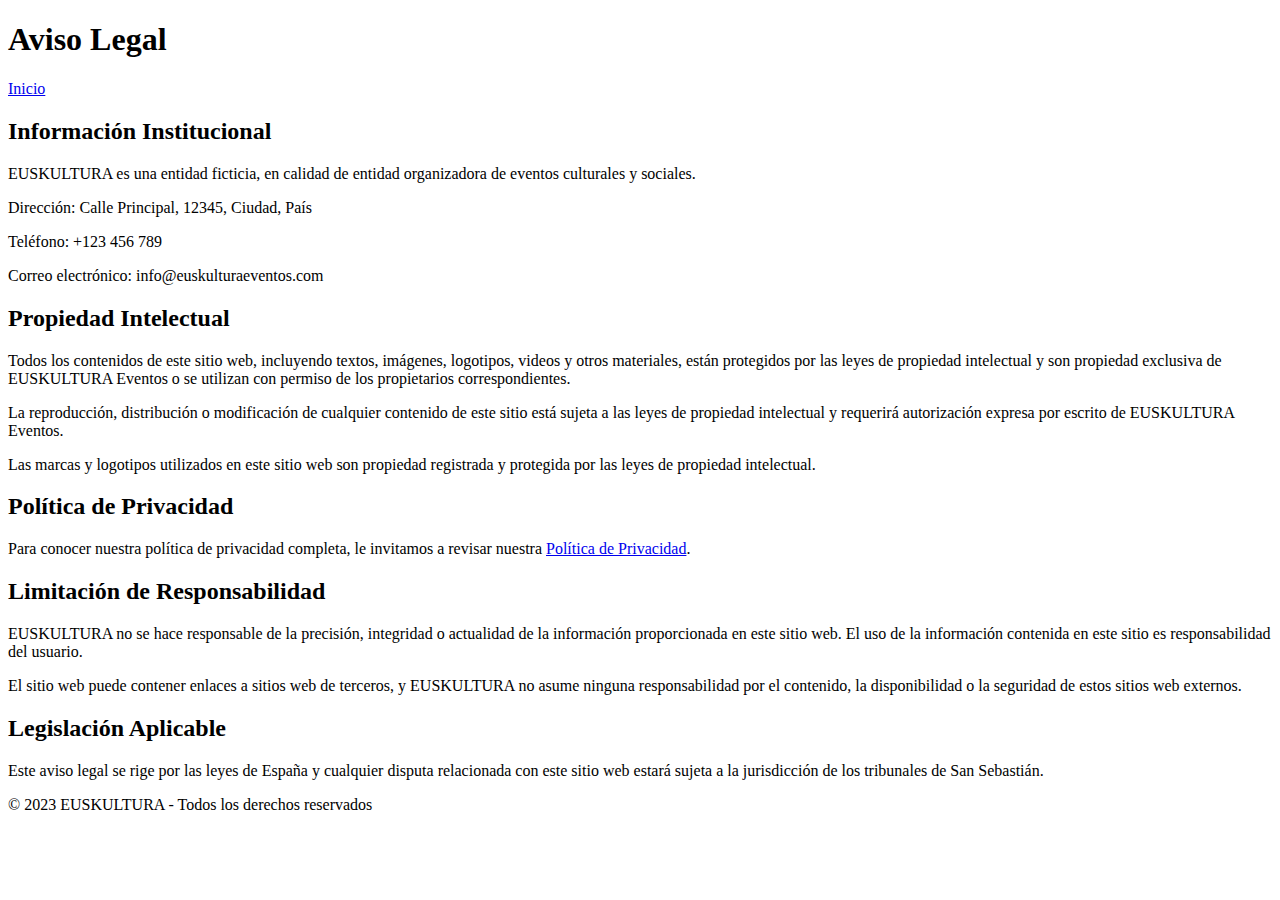
<file: avisolegal.html>
<!DOCTYPE html>
<html>
<head>
    <meta charset="UTF-8">
    <title>Aviso Legal - EUSKULTURA</title>
    <link rel = "icon" href = "Imagenes/LogoEUSKK.png"
            type = "image/x-icon">
</head>
<body>
    <header>
        <h1>Aviso Legal</h1>
    </header>
    <nav>
        <a href="index.html">Inicio</a>
    </nav>
    <main>
        <section>
            <h2>Información Institucional</h2>
            <p>EUSKULTURA es una entidad ficticia, en calidad de entidad organizadora de eventos culturales y sociales.</p>
            <p>Dirección: Calle Principal, 12345, Ciudad, País</p>
            <p>Teléfono: +123 456 789</p>
            <p>Correo electrónico: info@euskulturaeventos.com</p>
        </section>
        <section>
            <h2>Propiedad Intelectual</h2>
            <p>Todos los contenidos de este sitio web, incluyendo textos, imágenes, logotipos, videos y otros materiales, están protegidos por las leyes de propiedad intelectual y son propiedad exclusiva de EUSKULTURA Eventos o se utilizan con permiso de los propietarios correspondientes.</p>
            <p>La reproducción, distribución o modificación de cualquier contenido de este sitio está sujeta a las leyes de propiedad intelectual y requerirá autorización expresa por escrito de EUSKULTURA Eventos.</p>
            <p>Las marcas y logotipos utilizados en este sitio web son propiedad registrada y protegida por las leyes de propiedad intelectual.</p>
        </section>
        <section>
            <h2>Política de Privacidad</h2>
            <p>Para conocer nuestra política de privacidad completa, le invitamos a revisar nuestra <a href="politicaprivacidad.html">Política de Privacidad</a>.</p>
        </section>
        <section>
            <h2>Limitación de Responsabilidad</h2>
            <p>EUSKULTURA no se hace responsable de la precisión, integridad o actualidad de la información proporcionada en este sitio web. El uso de la información contenida en este sitio es responsabilidad del usuario.</p>
            <p>El sitio web puede contener enlaces a sitios web de terceros, y EUSKULTURA no asume ninguna responsabilidad por el contenido, la disponibilidad o la seguridad de estos sitios web externos.</p>
        </section>
        <section>
            <h2>Legislación Aplicable</h2>
            <p>Este aviso legal se rige por las leyes de España y cualquier disputa relacionada con este sitio web estará sujeta a la jurisdicción de los tribunales de San Sebastián.</p>
        </section>
    </main>
    <footer>
        <p>&copy; 2023 EUSKULTURA - Todos los derechos reservados</p>
    </footer>

</body>
</html>
</file>
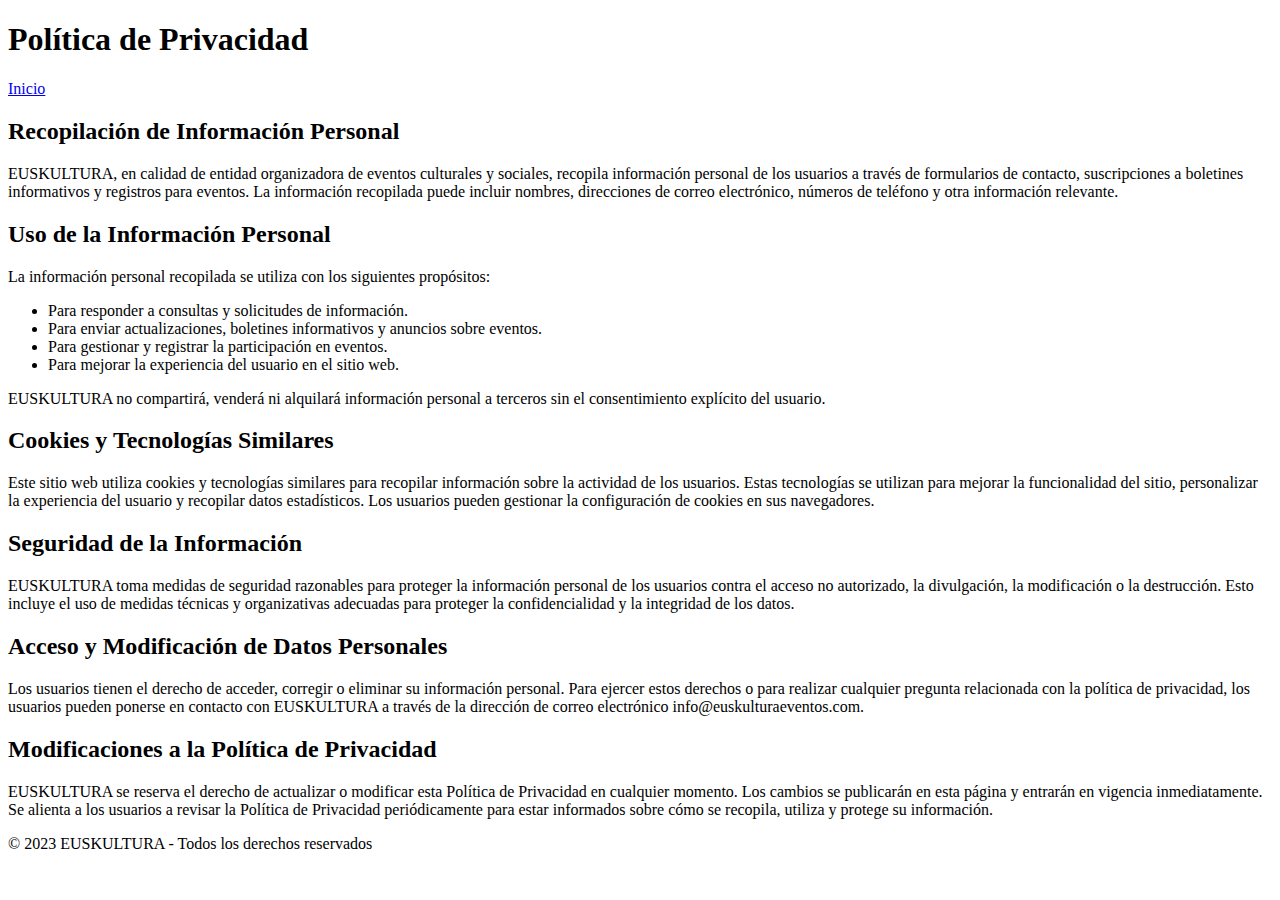
<file: politicaprivacidad.html>
<!DOCTYPE html>
<html>
<head>
    <meta charset="UTF-8">
    <title>Política de Privacidad - EUSKULTURA</title>
    <link rel = "icon" href = "Imagenes/LogoEUSKK.png"
            type = "image/x-icon">
</head>
<body>
    <header>
        <h1>Política de Privacidad</h1>
    </header>
    <nav>
        <a href="index.html">Inicio</a>
    </nav>
    <main>
        <section>
            <h2>Recopilación de Información Personal</h2>
            <p>EUSKULTURA, en calidad de entidad organizadora de eventos culturales y sociales, recopila información personal de los usuarios a través de formularios de contacto, suscripciones a boletines informativos y registros para eventos. La información recopilada puede incluir nombres, direcciones de correo electrónico, números de teléfono y otra información relevante.</p>
        </section>
        <section>
            <h2>Uso de la Información Personal</h2>
            <p>La información personal recopilada se utiliza con los siguientes propósitos:</p>
            <ul>
                <li>Para responder a consultas y solicitudes de información.</li>
                <li>Para enviar actualizaciones, boletines informativos y anuncios sobre eventos.</li>
                <li>Para gestionar y registrar la participación en eventos.</li>
                <li>Para mejorar la experiencia del usuario en el sitio web.</li>
            </ul>
            <p>EUSKULTURA no compartirá, venderá ni alquilará información personal a terceros sin el consentimiento explícito del usuario.</p>
        </section>
        <section>
            <h2>Cookies y Tecnologías Similares</h2>
            <p>Este sitio web utiliza cookies y tecnologías similares para recopilar información sobre la actividad de los usuarios. Estas tecnologías se utilizan para mejorar la funcionalidad del sitio, personalizar la experiencia del usuario y recopilar datos estadísticos. Los usuarios pueden gestionar la configuración de cookies en sus navegadores.</p>
        </section>
        <section>
            <h2>Seguridad de la Información</h2>
            <p>EUSKULTURA toma medidas de seguridad razonables para proteger la información personal de los usuarios contra el acceso no autorizado, la divulgación, la modificación o la destrucción. Esto incluye el uso de medidas técnicas y organizativas adecuadas para proteger la confidencialidad y la integridad de los datos.</p>
        </section>
        <section>
            <h2>Acceso y Modificación de Datos Personales</h2>
            <p>Los usuarios tienen el derecho de acceder, corregir o eliminar su información personal. Para ejercer estos derechos o para realizar cualquier pregunta relacionada con la política de privacidad, los usuarios pueden ponerse en contacto con EUSKULTURA a través de la dirección de correo electrónico info@euskulturaeventos.com.</p>
        </section>
        <section>
            <h2>Modificaciones a la Política de Privacidad</h2>
            <p>EUSKULTURA se reserva el derecho de actualizar o modificar esta Política de Privacidad en cualquier momento. Los cambios se publicarán en esta página y entrarán en vigencia inmediatamente. Se alienta a los usuarios a revisar la Política de Privacidad periódicamente para estar informados sobre cómo se recopila, utiliza y protege su información.</p>
        </section>
    </main>
    <footer>
        <p>&copy; 2023 EUSKULTURA - Todos los derechos reservados</p>
    </footer>

</body>
</html>
</file>
